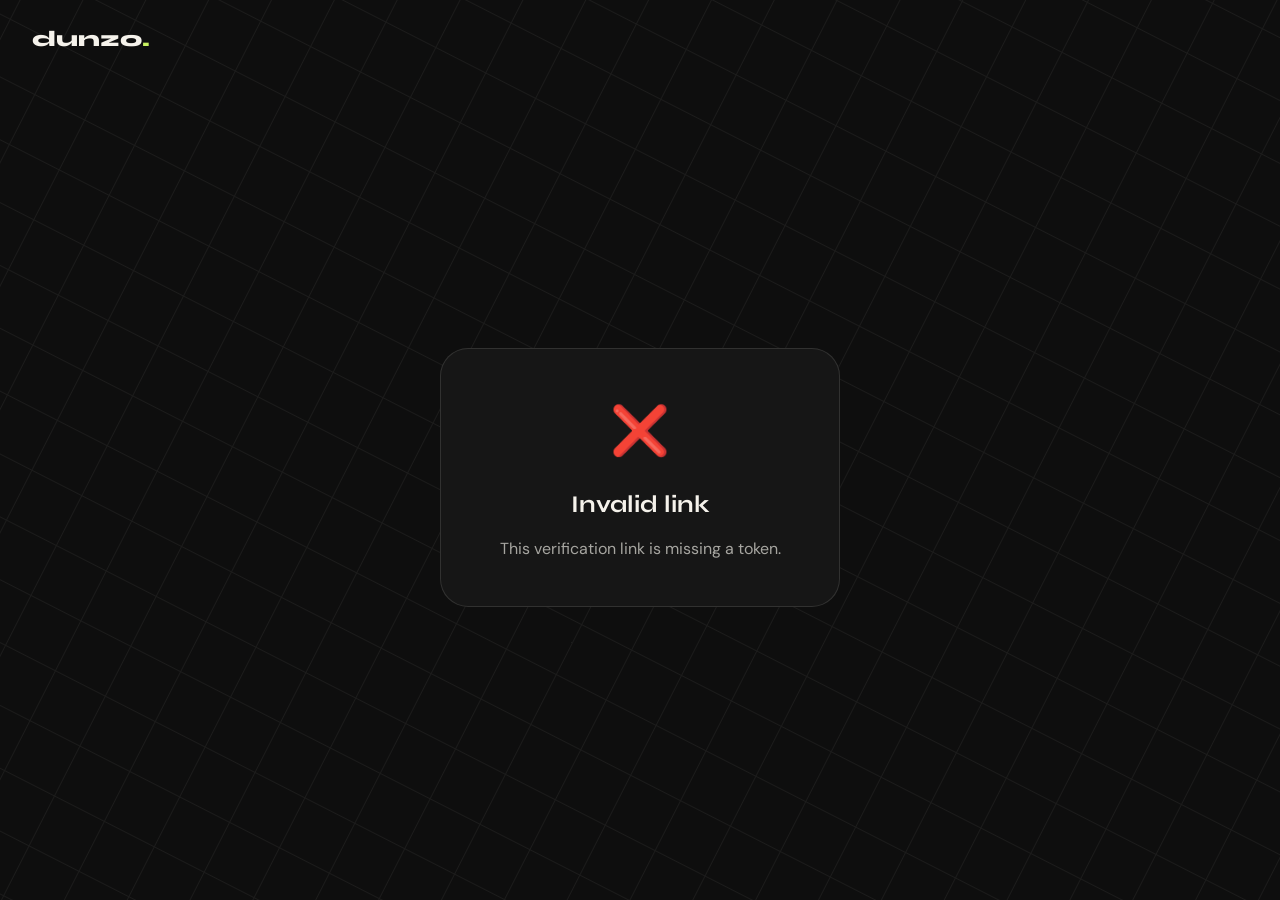
<file: pages/verify-email.html>
<!DOCTYPE html>
<html lang="en">
<head>
  <meta charset="UTF-8">
  <meta name="viewport" content="width=device-width, initial-scale=1.0">
  <title>dunzo — Verify Email</title>
  <link rel="stylesheet" href="../css/styles.css">
  <link rel="icon" type="image/png" href="../assets/favicon.ico">
</head>
<body class="dark-mode">
  <div class="page">
    <div class="bg-deco" aria-hidden="true"><div class="tile tile-tl"></div></div>

    <nav class="top-nav">
      <span class="logo">dunzo<span class="dot">.</span></span>
    </nav>

    <main class="page-center">
      <section class="auth-card" id="verify-card" style="text-align:center">
        <p style="font-size:48px;margin-bottom:16px" id="verify-icon">⏳</p>
        <h2 style="font-family:var(--font-display);margin-bottom:12px" id="verify-title">
          Verifying your email…
        </h2>
        <p style="color:var(--muted);line-height:1.6" id="verify-msg">
          Please wait a moment.
        </p>
      </section>
    </main>
  </div>

  <script>
    const API_URL = "https://dunzo-backend-pzxl.onrender.com";

    async function verify() {
      const token = new URLSearchParams(window.location.search).get("token");

      if (!token) {
        show("❌", "Invalid link", "This verification link is missing a token.");
        return;
      }

      try {
        // The backend redirects to dashboard on success — if we land here
        // something went wrong, so we follow the redirect manually.
        const res = await fetch(`${API_URL}/auth/email/verify?token=${token}`, {
          credentials: "include",
          redirect: "follow",
        });

        if (res.redirected) {
          window.location.href = res.url;
          return;
        }

        if (res.ok) {
          window.location.href = "/pages/dashboard.html";
          return;
        }

        const data = await res.json().catch(() => ({}));
        show("❌", "Verification failed", data.detail || "This link may have expired. Please register again.");

      } catch (err) {
        show("❌", "Something went wrong", "Please try again or contact support.");
        console.error(err);
      }
    }

    function show(icon, title, msg) {
      document.getElementById("verify-icon").textContent  = icon;
      document.getElementById("verify-title").textContent = title;
      document.getElementById("verify-msg").textContent   = msg;
    }

    verify();
  </script>
</body>
</html>
</file>
<file: css/styles.css>
/* ============================================================
   dunzo — shared stylesheet
   ============================================================ */

@import url('https://fonts.googleapis.com/css2?family=Syne:wght@400;700;800&family=DM+Sans:wght@300;400;500;700&display=swap');

/* ============================================================
   RESET
   ============================================================ */

*,
*::before,
*::after {
  box-sizing: border-box;
  margin: 0;
  padding: 0;
}

/* ============================================================
   VARIABLES
   ============================================================ */

:root {
  --bg: #0e0e0e;
  --surface: #161616;
  --surface2: #1f1f1f;
  --border: rgba(245, 242, 235, 0.12);
  --border-md: rgba(245, 242, 235, 0.22);
  --text: #f5f2eb;
  --muted: rgba(245, 242, 235, 0.65);
  --muted2: rgba(245, 242, 235, 0.35);
  --accent: #c8f261;
  --accent-dark: #a8d440;
  --danger: #f26161;
  --success: #61f2a0;
  --font-display: 'Syne', sans-serif;
  --font-body: 'DM Sans', sans-serif;
  --radius-sm: 8px;
  --radius-md: 12px;
  --radius-lg: 20px;
  --radius-xl: 28px;
}

/* ============================================================
   LIGHT MODE
   ============================================================ */

body.light-mode {
  --bg: #f4f4f4;
  --surface: #ffffff;
  --surface2: #ececec;
  --border: rgba(0, 0, 0, 0.08);
  --border-md: rgba(0, 0, 0, 0.16);
  --text: #111111;
  --muted: rgba(0, 0, 0, 0.65);
  --muted2: rgba(0, 0, 0, 0.35);
  --accent: #a6d63f;
  --accent-dark: #8eb92f;
  --danger: #d84b4b;
  --success: #2eaf68;
}

/* ============================================================
   BASE
   ============================================================ */

html,
body {
  min-height: 100%;
  background: var(--bg);
  color: var(--text);
  font-family: var(--font-body);
  line-height: 1.6;
  transition: background 0.2s ease, color 0.2s ease;
}

body {
  overflow-x: hidden;
}

a {
  text-decoration: none;
  color: inherit;
}

img {
  display: block;
  max-width: 100%;
}

button {
  font-family: var(--font-body);
  cursor: pointer;
}

/* ============================================================
   SCROLLBAR
   ============================================================ */

::-webkit-scrollbar {
  width: 6px;
}

::-webkit-scrollbar-track {
  background: var(--bg);
}

::-webkit-scrollbar-thumb {
  background: var(--surface2);
  border-radius: 999px;
}

/* ============================================================
   LAYOUT
   ============================================================ */

.page {
  min-height: 100vh;
  position: relative;
  overflow: hidden;
  display: flex;
  flex-direction: column;
  background: var(--bg);
}

.page-center {
  flex: 1;
  display: flex;
  align-items: center;
  justify-content: center;
  padding: 32px 20px 56px;
}

/* ============================================================
   BACKGROUND DECORATION
   ============================================================ */

.bg-deco {
  position: absolute;
  inset: 0;
  pointer-events: none;
  z-index: 0;
}

.bg-deco .tile {
  position: absolute;
  width: 1000vw;
  height: 1000vh;
  border: none;
  background-image:
    linear-gradient(var(--text) 1px, transparent 1px),
    linear-gradient(90deg, var(--text) 1px, transparent 1px);
  background-size: 40px 40px;
  transform: rotate(27deg) scale(1.4);
  transform-origin: center;
  opacity: 0.06;
  top: 0;
  left: 0;
}

.tile-tl {
  top: -100px;
  left: -100px;
}

/* ============================================================
   NAVBAR
   ============================================================ */

.top-nav {
  display: flex;
  justify-content: space-between;
  align-items: center;
  padding: 22px 32px;
  position: relative;
  z-index: 10;
}

.logo {
  background: none;
  border: none;
  font-family: var(--font-display);
  font-size: 22px;
  font-weight: 800;
  color: var(--text);
  cursor: pointer;
}

.logo .dot {
  color: var(--accent);
}

/* ============================================================
   AUTH CARD
   ============================================================ */

.auth-card {
  width: 100%;
  max-width: 400px;
  background: var(--surface);
  border: 1px solid var(--border);
  border-radius: var(--radius-xl);
  padding: 44px;
  position: relative;
  z-index: 5;
}

.eyebrow {
  font-size: 11px;
  text-transform: uppercase;
  letter-spacing: 2px;
  color: var(--accent);
  margin-bottom: 12px;
}

.auth-card h1 {
  font-family: var(--font-display);
  font-size: 36px;
  line-height: 1.05;
  margin-bottom: 10px;
}

.subtitle {
  font-size: 14px;
  color: var(--muted);
  margin-bottom: 28px;
}

/* ============================================================
   HOMEPAGE ACTIONS
   ============================================================ */

.homepage-actions {
  display: flex;
  flex-direction: column;
  gap: 0;
  width: 100%;
}

.homepage-actions .btn {
  display: flex;
  align-items: center;
  justify-content: center;
  font-size: 15px;
  font-weight: 500;
}

.homepage-actions .divider {
  margin: 16px 0;
}

/* ============================================================
   FORMS
   ============================================================ */

.auth-form {
  display: flex;
  flex-direction: column;
  gap: 0;
}

.form-group {
  margin-bottom: 16px;
}

.form-group label,
.form-label {
  display: block;
  margin-bottom: 6px;
  font-size: 13px;
  color: var(--muted);
}

/* target both class names used across pages */
.form-group input,
.form-input,
.auth-input {
  width: 100%;
  padding: 12px 16px;
  border-radius: var(--radius-md);
  border: 1px solid var(--border);
  background: var(--surface2);
  color: var(--text);
  font-family: var(--font-body);
  font-size: 14px;
  outline: none;
  transition: border-color 0.15s ease, box-shadow 0.15s ease;
}

.form-group input::placeholder,
.form-input::placeholder,
.auth-input::placeholder {
  color: var(--muted2);
}

.form-group input:hover,
.form-input:hover,
.auth-input:hover {
  border-color: var(--border-md);
}

.form-group input:focus,
.form-input:focus,
.auth-input:focus {
  border-color: rgba(200, 242, 97, 0.5);
  box-shadow: 0 0 0 3px rgba(200, 242, 97, 0.08);
}

/* ============================================================
   FIELD ERRORS — hidden by default, shown via JS
   ============================================================ */

.field-error {
  display: none;
  margin-top: 6px;
  font-size: 12px;
  color: var(--danger);
}

.field-error.visible {
  display: block;
}

/* ============================================================
   PASSWORD INPUT
   ============================================================ */

.input-wrap {
  position: relative;
}

.input-wrap input {
  padding-right: 44px;
}

.toggle-pw {
  position: absolute;
  top: 50%;
  right: 14px;
  transform: translateY(-50%);
  background: none;
  border: none;
  color: var(--muted);
  display: flex;
  align-items: center;
  justify-content: center;
  padding: 0;
  line-height: 1;
}

.toggle-pw:hover {
  color: var(--text);
}

/* ============================================================
   PASSWORD STRENGTH — hidden until user types
   ============================================================ */

.strength-wrap {
  display: none;
  align-items: center;
  gap: 10px;
  margin-top: 8px;
}

.strength-wrap.visible {
  display: flex;
}

.strength-bars {
  display: flex;
  gap: 4px;
  flex: 1;
}

.strength-bar {
  height: 4px;
  flex: 1;
  border-radius: 999px;
  background: var(--surface2);
  transition: background 0.2s ease;
}

/* filled states set via JS by adding a class to strength-wrap */
.strength-wrap.weak .strength-bar:nth-child(1) {
  background: var(--danger);
}

.strength-wrap.medium .strength-bar:nth-child(1),
.strength-wrap.medium .strength-bar:nth-child(2) {
  background: #f2c061;
}

.strength-wrap.strong .strength-bar:nth-child(1),
.strength-wrap.strong .strength-bar:nth-child(2),
.strength-wrap.strong .strength-bar:nth-child(3) {
  background: var(--success);
}

.strength-label {
  font-size: 11px;
  color: var(--muted2);
  white-space: nowrap;
  min-width: 90px;
  text-align: right;
}

/* ============================================================
   BUTTONS
   ============================================================ */

.btn {
  width: 100%;
  padding: 13px;
  border-radius: var(--radius-md);
  border: none;
  font-family: var(--font-body);
  font-size: 15px;
  font-weight: 500;
  cursor: pointer;
  transition: background 0.15s ease;
}

.btn-primary {
  background: var(--accent);
  color: #111111;
}

.btn-primary:hover {
  background: var(--accent-dark);
}

.btn-ghost {
  padding: 9px 16px;
  border: none;
  border-radius: var(--radius-sm);
  border: 1px solid var(--border);
  background: var(--surface);
  color: var(--text);
  font-family: var(--font-body);
  font-size: 13px;
  font-weight: 600;
  cursor: pointer;
  white-space: nowrap;
  box-sizing: border-box;
}

.btn-ghost:hover {
  background: var(--surface2);
}

.btn-icon {
  width: 36px;
  height: 36px;
  border-radius: var(--radius-sm);
  border: 1px solid var(--border);
  background: var(--surface);
  color: var(--text);
  display: flex;
  align-items: center;
  justify-content: center;
  font-size: 16px;
  flex-shrink: 0;
}

.btn-icon:hover {
  background: var(--surface2);
}

.btn-new {
  padding: 9px 16px;
  border-radius: var(--radius-sm);
  border: none;
  background: var(--accent);
  color: #111111;
  font-family: var(--font-body);
  font-size: 13px;
  font-weight: 600;
  cursor: pointer;
  white-space: nowrap;
}

.btn-new:hover {
  background: var(--accent-dark);
}

/* Quick-add + button — fixed size so it doesn't stretch */
.btn-add {
  padding: 0;
  width: 42px;
  height: 42px;
  flex-shrink: 0;
  border: none;
  border-radius: var(--radius-sm);
  background: var(--accent);
  color: #111111;
  font-size: 22px;
  line-height: 1;
  display: flex;
  align-items: center;
  justify-content: center;
  cursor: pointer;
}

.btn-add:hover {
  background: var(--accent-dark);
}

/* ============================================================
   OAUTH
   ============================================================ */

.oauth-section {
  display: flex;
  justify-content: center;
}

.oauth-row {
  display: grid;
  grid-template-columns: 1fr 1fr;
  gap: 10px;
  margin-bottom: 4px;
  width: 100%;
}

.btn-oauth {
  display: flex;
  align-items: center;
  justify-content: center;
  width: 100%;
  max-width: 100%;
  margin: 0 auto;
  gap: 8px;
  padding: 11px 12px;
  border-radius: var(--radius-md);
  border: 1px solid var(--border);
  background: var(--surface2);
  color: var(--text);
  font-family: var(--font-body);
  font-size: 14px;
  cursor: pointer;
  transition: background 0.15s ease;
}

.btn-oauth:hover {
  background: var(--surface);
}

.btn-oauth svg,
.oauth-icon {
  width: 18px;
  height: 18px;
  flex-shrink: 0;
}

/* ============================================================
   DIVIDER
   ============================================================ */

.divider {
  display: flex;
  align-items: center;
  gap: 12px;
  margin: 20px 0;
  color: var(--muted2);
  font-size: 12px;
}

.divider::before,
.divider::after {
  content: '';
  flex: 1;
  height: 1px;
  background: var(--border);
}

/* ============================================================
   CHECKBOX ROW
   ============================================================ */

.check-row {
  display: flex;
  align-items: flex-start;
  gap: 10px;
  margin: 16px 0 20px;
}

.check-row input[type="checkbox"] {
  width: 16px;
  height: 16px;
  margin-top: 2px;
  flex-shrink: 0;
  accent-color: var(--accent);
  cursor: pointer;
}

.check-row span,
.terms-text {
  font-size: 13px;
  color: var(--muted);
  line-height: 1.5;
}

.terms-text a,
.check-row a {
  color: var(--accent);
  text-decoration: none;
}

.terms-text a:hover,
.check-row a:hover {
  text-decoration: underline;
}

/* ============================================================
   FORGOT PASSWORD / ROW-BETWEEN
   ============================================================ */

.row-between {
  display: flex;
  justify-content: space-between;
  align-items: center;
  margin-bottom: 6px;
}

.row-between label {
  margin-bottom: 0;
}

.forgot-link {
  font-size: 12px;
  color: var(--accent);
  text-decoration: none;
}

.forgot-link:hover {
  text-decoration: underline;
}

/* ============================================================
   AUTH FOOTER
   ============================================================ */

.auth-footer {
  margin-top: 24px;
  text-align: center;
  color: var(--muted);
  font-size: 13px;
}

.auth-footer a {
  color: var(--accent);
}

.auth-footer a:hover {
  text-decoration: underline;
}

/* ============================================================
   DASHBOARD
   ============================================================ */

.dash-layout {
  display: flex;
  min-height: 100vh;
  background: var(--bg);
}

/* ============================================================
   SIDEBAR
   ============================================================ */

.sidebar {
  width: 240px;
  min-width: 240px;
  background: var(--surface);
  border-right: 1px solid var(--border);
  display: flex;
  flex-direction: column;
  padding: 24px 0;
  position: sticky;
  top: 0;
  height: 100vh;
  overflow-y: auto;
}

.sidebar-logo {
  padding: 0 24px 24px;
  font-family: var(--font-display);
  font-size: 22px;
  font-weight: 800;
  color: var(--text);
}

.sidebar-logo .dot {
  color: var(--accent);
}

.sidebar-section {
  padding: 0 12px;
  margin-bottom: 20px;
}

.sidebar-label {
  padding: 0 12px;
  margin-bottom: 6px;
  font-size: 11px;
  letter-spacing: 2px;
  text-transform: uppercase;
  color: var(--muted2);
}

.sidebar-item {
  display: flex;
  align-items: center;
  gap: 10px;
  padding: 10px 12px;
  border-radius: var(--radius-sm);
  color: var(--muted);
  font-size: 14px;
  transition: background 0.15s ease, color 0.15s ease;
}

.sidebar-item:hover {
  background: var(--surface2);
  color: var(--text);
}

.sidebar-item.active {
  background: rgba(200, 242, 97, 0.12);
  color: var(--accent);
}

.sidebar-item .icon {
  font-size: 15px;
  width: 18px;
  text-align: center;
  flex-shrink: 0;
}

.sidebar-spacer {
  flex: 1;
}

.sidebar-user {
  margin-top: auto;
  padding: 20px 24px 0;
  border-top: 1px solid var(--border);
  display: flex;
  align-items: center;
  gap: 12px;
  color: var(--text);
}

.sidebar-user:hover {
  opacity: 0.85;
}

/* ============================================================
   AVATAR
   ============================================================ */

.avatar {
  width: 36px;
  height: 36px;
  border-radius: 50%;
  background: rgba(200, 242, 97, 0.15);
  color: var(--accent);
  display: flex;
  align-items: center;
  justify-content: center;
  font-weight: 700;
  font-size: 14px;
  flex-shrink: 0;
}

.user-info p {
  color: var(--text);
  font-size: 13px;
  font-weight: 500;
  line-height: 1.3;
}

.user-info span {
  color: var(--muted);
  font-size: 11px;
}

/* ============================================================
   MAIN
   ============================================================ */

.dash-main {
  flex: 1;
  min-width: 0;
  background: var(--bg);
}

.dash-header {
  display: flex;
  justify-content: space-between;
  align-items: center;
  padding: 28px 36px 0;
}

.dash-header h1 {
  font-family: var(--font-display);
  font-size: 26px;
  line-height: 1.2;
}

.dash-header p,
.dashboard-subtitle {
  color: var(--muted);
  font-size: 14px;
  margin-top: 3px;
}

.header-actions {
  display: flex;
  align-items: center;
  gap: 10px;
  flex-shrink: 0;
}

.dash-content {
  padding: 24px 36px 40px;
}

/* ============================================================
   NOTIFICATIONS
   ============================================================ */

.notif-wrapper {
  position: relative;
}

.notif-badge {
  position: absolute;
  top: -4px;
  right: -4px;
  min-width: 16px;
  height: 16px;
  padding: 0 4px;
  border-radius: 999px;
  background: var(--danger);
  color: #ffffff;
  font-size: 10px;
  font-weight: 700;
  line-height: 1;
  display: flex;
  align-items: center;
  justify-content: center;
}

.notif-badge.hidden {
  display: none;
}

.notif-panel {
  position: absolute;
  top: calc(100% + 10px);
  right: 0;
  width: 340px;
  max-height: 420px;
  overflow-y: auto;

  background: var(--surface);
  border: 1px solid var(--border);
  border-radius: var(--radius-md);
  box-shadow: 0 12px 30px rgba(0, 0, 0, 0.35);

  z-index: 500;

  opacity: 0;
  pointer-events: none;
  transform: translateY(-6px);
  transition: opacity 0.15s ease, transform 0.15s ease;
}

.notif-panel.active {
  opacity: 1;
  pointer-events: all;
  transform: translateY(0);
}

.notif-panel-header {
  padding: 14px 16px;
  border-bottom: 1px solid var(--border);
}

.notif-panel-header h3 {
  font-family: var(--font-display);
  font-size: 15px;
}

.notif-list {
  padding: 6px;
}

.notif-list .empty-state {
  padding: 24px 12px;
  text-align: center;
  color: var(--muted2);
  font-size: 13px;
}

.notif-item {
  display: flex;
  align-items: flex-start;
  gap: 8px;
  padding: 10px;
  border-radius: var(--radius-sm);
}

.notif-item:hover {
  background: var(--surface2);
}

.notif-item.unread {
  background: rgba(200, 242, 97, 0.06);
}

.notif-item.unread .notif-item-body::before {
  content: "";
  display: inline-block;
  width: 6px;
  height: 6px;
  margin-right: 6px;
  border-radius: 999px;
  background: var(--accent);
  vertical-align: middle;
}

.notif-item-body {
  flex: 1;
  min-width: 0;
}

.notif-item-msg {
  font-size: 13px;
  color: var(--text);
  word-break: break-word;
}

.notif-item-time {
  display: block;
  font-size: 11px;
  color: var(--muted2);
  margin-top: 3px;
}

.notif-item-delete {
  flex-shrink: 0;
  background: none;
  border: none;
  color: var(--muted2);
  font-size: 12px;
  line-height: 1;
  padding: 4px;
  cursor: pointer;
  border-radius: var(--radius-sm);
}

.notif-item-delete:hover {
  color: var(--danger);
  background: var(--bg);
}

/* ============================================================
   OVERVIEW
   ============================================================ */

.overview-grid {
  display: grid;
  grid-template-columns: repeat(3, 1fr);
  gap: 16px;
  margin-bottom: 20px;
}

.overview-card {
  background: var(--surface);
  border: 1px solid var(--border);
  border-radius: var(--radius-lg);
  padding: 20px 22px;
}

.overview-title {
  color: var(--muted);
  font-size: 13px;
  margin-bottom: 8px;
}

.overview-number {
  color: var(--text);
  font-size: 30px;
  font-family: var(--font-display);
  font-weight: 700;
  margin-bottom: 4px;
  line-height: 1;
}

.overview-sub {
  color: var(--muted);
  font-size: 12px;
}

/* ============================================================
   STATS
   ============================================================ */

.stats-grid {
  display: grid;
  grid-template-columns: repeat(4, 1fr);
  gap: 14px;
  margin-bottom: 20px;
}

.stat-card {
  background: var(--surface);
  border: 1px solid var(--border);
  border-radius: var(--radius-md);
  padding: 18px 20px;
}

.stat-label {
  color: var(--muted);
  font-size: 12px;
  margin-bottom: 6px;
}

.stat-value {
  font-size: 26px;
  font-family: var(--font-display);
  font-weight: 700;
  color: var(--text);
  line-height: 1;
  margin-bottom: 6px;
}

.stat-delta {
  font-size: 12px;
  color: var(--success);
}

.stat-delta.down {
  color: var(--danger);
}

/* ============================================================
   TASK BOARD
   ============================================================ */

.task-board {
  display: grid;
  grid-template-columns: repeat(3, 1fr);
  gap: 16px;
  margin-bottom: 20px;
}

/* Column header */
.task-col-header {
  display: flex;
  align-items: center;
  justify-content: space-between;
  margin-bottom: 12px;
  padding: 0 2px;
}

.task-col-title {
  display: flex;
  align-items: center;
  gap: 8px;
  font-size: 13px;
  font-weight: 600;
  color: var(--text);
}

.col-dot {
  width: 8px;
  height: 8px;
  border-radius: 50%;
  flex-shrink: 0;
}

.col-dot.todo {
  background: var(--muted2);
}

.col-dot.doing {
  background: #61b4f2;
}

.col-dot.done {
  background: var(--success);
}

.col-count {
  font-size: 11px;
  font-weight: 600;
  color: var(--muted);
  background: var(--surface2);
  border-radius: 999px;
  padding: 1px 7px;
}

/* Task card */
.task-card {
  background: var(--surface);
  border: 1px solid var(--border);
  border-radius: var(--radius-md);
  padding: 14px 16px;
  margin-bottom: 8px;
  transition: background 0.15s ease, border-color 0.15s ease;
}

.task-card:hover {
  background: var(--surface2);
  border-color: var(--border-md);
}

.task-card > p {
  color: var(--text);
  font-size: 14px;
  margin-bottom: 10px;
  line-height: 1.4;
}

.task-meta {
  display: flex;
  justify-content: space-between;
  align-items: center;
}

.task-due {
  color: var(--muted);
  font-size: 11px;
}

/* ============================================================
   TAGS
   ============================================================ */

.tag {
  padding: 3px 9px;
  border-radius: 999px;
  font-size: 11px;
  font-weight: 500;
}

.tag-design {
  background: rgba(200, 242, 97, 0.12);
  color: var(--accent);
}

.tag-dev {
  background: rgba(97, 180, 242, 0.12);
  color: #61b4f2;
}

.tag-content {
  background: rgba(242, 192, 97, 0.12);
  color: #f2c061;
}

.tag-research {
  background: rgba(180, 97, 242, 0.12);
  color: #b461f2;
}

/* ============================================================
   PROGRESS
   ============================================================ */

.progress-wrap {
  margin-top: 10px;
}

.progress-bar {
  height: 4px;
  background: var(--surface2);
  border-radius: 999px;
  overflow: hidden;
}

.progress-fill {
  height: 100%;
  background: var(--accent);
  border-radius: 999px;
  transition: width 0.3s ease;
}

/* ============================================================
   QUICK ADD
   ============================================================ */

.add-task-row {
  display: flex;
  align-items: center;
  gap: 8px;
}

.add-task-input {
  flex: 1;
  padding: 10px 14px;
  border-radius: var(--radius-sm);
  border: 1px solid var(--border);
  background: var(--surface2);
  color: var(--text);
  font-family: var(--font-body);
  font-size: 14px;
  outline: none;
  transition: border-color 0.15s ease;
}

.add-task-input::placeholder {
  color: var(--muted2);
}

.add-task-input:focus {
  border-color: var(--border-md);
}

/* ============================================================
   SECTION HEADER
   ============================================================ */

.section-header {
  display: flex;
  justify-content: space-between;
  align-items: flex-start;
  margin-bottom: 16px;
}

.section-title {
  font-family: var(--font-display);
  font-size: 16px;
  font-weight: 700;
  color: var(--text);
  margin-bottom: 2px;
}

.section-subtitle {
  color: var(--muted);
  font-size: 13px;
}

/* ============================================================
   ACTIVITY
   ============================================================ */

.activity-section {
  margin-top: 24px;
}

.activity-card {
  background: var(--surface);
  border: 1px solid var(--border);
  border-radius: var(--radius-md);
  padding: 16px 20px;
  margin-bottom: 10px;
  display: flex;
  justify-content: space-between;
  align-items: center;
  gap: 16px;
}

.activity-card p {
  color: var(--text);
  font-size: 14px;
}

.activity-card span {
  color: var(--muted);
  font-size: 12px;
  white-space: nowrap;
  flex-shrink: 0;
}

/* ============================================================
   RESPONSIVE
   ============================================================ */

@media (max-width: 900px) {
  .sidebar {
    display: none;
  }

  .overview-grid,
  .task-board {
    grid-template-columns: 1fr;
  }

  .stats-grid {
    grid-template-columns: repeat(2, 1fr);
  }

  .dash-header {
    padding: 20px 20px 0;
    flex-wrap: wrap;
    gap: 12px;
  }

  .dash-content {
    padding: 20px;
  }
}

@media (max-width: 520px) {
  .auth-card {
    padding: 32px 24px;
  }

  .oauth-row {
    grid-template-columns: 1fr;
  }

  .stats-grid {
    grid-template-columns: 1fr;
  }
}

.sidebar-item {
  width: 100%;
  border: none;
  background: transparent;
  cursor: pointer;
  text-align: left;
  font: inherit;
  appearance: none;
}

.sidebar-item:focus {
  outline: none;
}

.sidebar-item:hover {
  background: var(--surface2);
  color: var(--text);
}

.sidebar-item.active {
  background: rgba(200, 242, 97, 0.12);
  color: var(--accent);
}

/* ============================================================
   VIEWS
   ============================================================ */

.view {
  display: none;
}

.view.active {
  display: block;
}

/* ============================================================
   TASK MODAL
   ============================================================ */

.task-modal-overlay {
  position: fixed;
  inset: 0;

  background: rgba(0, 0, 0, 0.55);

  display: flex;
  align-items: center;
  justify-content: center;

  padding: 20px;

  z-index: 999;

  opacity: 0;
  pointer-events: none;

  transition: opacity 0.2s ease;
}

.task-modal-overlay.active {
  opacity: 1;
  pointer-events: all;
}

.task-modal {
  width: 100%;
  max-width: 520px;

  background: var(--surface);

  border: 1px solid var(--border);

  border-radius: var(--radius-lg);

  overflow: hidden;

  transform: scale(0.96);

  transition: transform 0.2s ease;
}

.task-modal-overlay.active .task-modal {
  transform: scale(1);
}

.task-modal-header {
  display: flex;
  align-items: center;
  justify-content: space-between;

  padding: 20px 24px;

  border-bottom: 1px solid var(--border);
}

.task-modal-header h2 {
  font-family: var(--font-display);
  font-size: 20px;
}

.close-modal {
  width: 34px;
  height: 34px;

  border: none;

  border-radius: var(--radius-sm);

  background: var(--surface2);

  color: var(--text);

  font-size: 14px;

  cursor: pointer;

  transition: background 0.15s ease;
}

.close-modal:hover {
  background: var(--bg);
}

.task-modal-body {
  padding: 24px;
}

.task-modal-body .form-group {
  margin-bottom: 18px;
}

.form-row {
  display: grid;
  grid-template-columns: 1fr 1fr;
  gap: 14px;
}

.task-textarea,
.task-select {
  width: 100%;

  padding: 12px 16px;

  border-radius: var(--radius-md);

  border: 1px solid var(--border);

  background: var(--surface2);

  color: var(--text);

  font-family: var(--font-body);
  font-size: 14px;

  outline: none;
}

.task-textarea {
  min-height: 110px;
  resize: vertical;
}

.task-modal-footer {
  display: flex;
  justify-content: flex-end;
  gap: 10px;

  padding: 20px 24px;

  border-top: 1px solid var(--border);
}

/* ============================================================
   DATE + TIME INPUTS
   ============================================================ */

input[type="date"],
input[type="time"] {
  color-scheme: dark;
}

/* light mode support */
body.light-mode input[type="date"],
body.light-mode input[type="time"] {
  color-scheme: light;
}

/* calendar + clock icon styling (clean dark/light handling) */
input[type="date"]::-webkit-calendar-picker-indicator,
input[type="time"]::-webkit-calendar-picker-indicator {
  cursor: pointer;
  opacity: 1;
  filter: brightness(0) invert(1); /* good for dark mode */
}

/* light mode: normal icon */
body.light-mode input[type="date"]::-webkit-calendar-picker-indicator,
body.light-mode input[type="time"]::-webkit-calendar-picker-indicator {
  filter: none;
}

.task-error {
  color: var(--danger);

  font-size: 13px;

  margin-right: auto;

  display: none;
}

.task-error.visible {
  display: block;
}

/* ============================================================
   EXTRA VIEWS
   ============================================================ */

.view-grid {
  display: grid;
  grid-template-columns: 2fr 1fr;
  gap: 18px;
}

.large-panel,
.side-panel,
.timeline-card,
.completed-card,
.overdue-card,
.mini-card {
  background: var(--surface);
  border: 1px solid var(--border);
  border-radius: var(--radius-lg);
}

.large-panel {
  padding: 22px;
}

.side-panel {
  display: flex;
  flex-direction: column;
  gap: 14px;
  background: transparent;
  border: none;
}

.mini-card {
  padding: 20px;
}

.mini-label {
  color: var(--muted);
  font-size: 13px;
  margin-bottom: 6px;
}

.mini-card h3 {
  font-size: 32px;
  font-family: var(--font-display);
}

/* ============================================================
   TODAY TASKS
   ============================================================ */

.task-list {
  display: flex;
  flex-direction: column;
  gap: 14px;

  width: 100%;
  margin-top: 28px;
}

.task-row {
  display: flex;
  justify-content: space-between;
  align-items: center;

  padding: 16px 20px;

  background: var(--surface2);

  border-radius: var(--radius-lg);

  border-left: 4px solid transparent;

  transition:
    transform 0.15s ease,
    background 0.15s ease;
}

.task-row:hover {
  transform: translateY(-2px);
}

.task-row.todo {
  border-left-color: #f2c061;
}

.task-row.doing {
  border-left-color: #61b4f2;
}

.task-row.done {
  border-left-color: var(--success);
}

.task-row-left {
  flex: 1;
}

.task-row-title {
  font-size: 15px;
  font-weight: 600;
  color: var(--text);

  margin-bottom: 4px;
}

.task-row-desc {
  font-size: 13px;
  color: var(--muted);

  margin-bottom: 6px;
}

.task-row-meta {
  display: flex;
  align-items: center;
  gap: 8px;

  font-size: 12px;
  color: var(--muted);
}

.task-row-time {
  color: var(--muted);
}

.task-pill {
  flex-shrink: 0;

  padding: 6px 12px;

  border-radius: 999px;

  font-size: 11px;
  font-weight: 700;

  text-transform: uppercase;
  letter-spacing: 0.5px;
}

.task-pill:hover {
  cursor: pointer;
}

.todo-pill {
  background: rgba(242, 192, 97, 0.12);
  color: #f2c061;
}

.doing-pill {
  background: rgba(97, 180, 242, 0.12);
  color: #61b4f2;
}

.done-pill {
  background: rgba(97, 242, 160, 0.12);
  color: var(--success);
}

/* ============================================================
   TODAY PAGE LAYOUT
   ============================================================ */

#view-today .large-panel {
  width: 100%;
  max-width: 1000px;

  margin: 0 auto;

  min-height: 500px;

  padding: 28px;
}

#view-today .section-header {
  margin-bottom: 8px;
}

#view-today .section-title {
  font-size: 24px;
}

#view-today .section-subtitle {
  font-size: 15px;
}

.view-grid {
    display: grid;
    grid-template-columns: 1fr 300px;
    gap: 24px;
    align-items: start;
}

.side-panel {
  height: 100%;
  margin-top: 28px;
}

.large-panel {
    width: 100%;
}

.task-list {
    width: 100%;
    margin-top: 28px;
}

.category-pill {
    display: inline-flex;
    align-items: center;

    padding: 6px 12px;

    border-radius: 999px;

    font-size: 0.8rem;
    font-weight: 600;
    text-transform: capitalize;

    background: rgba(255,255,255,0.08);
    color: #d4d4d4;
}

.task-row {
    display: flex;
    justify-content: space-between;
    align-items: flex-start;
}

.task-right {
    display: flex;
    flex-direction: column;
    align-items: flex-end;
    gap: 12px;
    margin-top: 6px;
} 

.task-pill,
.category-pill {
    width: 90px;

    display: flex;
    justify-content: center;
    align-items: center;

    padding: 10px 0;

    border-radius: 999px;

    font-size: 13px;
    font-weight: 700;
}

.task-row > div:first-child {
    flex: 1;
}

.task-right {
    display: flex;
    flex-direction: row;
    gap: 10px;
    align-items: center;
} 

.search-bar {
    display: flex;
    align-items: center;

    gap: 12px;

    padding: 14px 18px;

    border: 1px solid #2A2930;
    border-radius: 14px;

    background: transparent;
}

.search-icon {
    font-size: 18px;
    opacity: 0.7;
}

.search-input {
    flex: 1;

    background: transparent;
    border: none;
    outline: none;

    color: inherit;
    font-size: 15px;
}

.search-input::placeholder {
    color: #777;
}

#search-results {
    margin-top: 24px;
}

.search-empty-state {
    display: flex;
    flex-direction: column;
    align-items: center;
    justify-content: center;

    text-align: center;

    padding: 80px 20px;

    border: 1px transparent;
    border-radius: 16px;

    margin-top: 0px;
}

.search-empty-icon {
    width: 64px;
    height: 64px;

    display: flex;
    align-items: center;
    justify-content: center;

    font-size: 28px;

    border-radius: 50%;

    background: rgba(255,255,255,0.03);

    margin-bottom: 18px;
}

.search-empty-state h3 {
    margin: 0 0 8px 0;

    font-size: 18px;
    font-weight: 600;
}

.search-empty-state p {
    margin: 0;

    opacity: 0.7;

    max-width: 320px;
    line-height: 1.5;
}

.search-empty-state {
    display: none;

    flex-direction: column;
    align-items: center;
    justify-content: center;

    text-align: center;

    padding: 80px 20px;

    border: 1px transparent;
    border-radius: 16px;

    margin-top: 24px;
}

.search-empty-state.active {
    display: flex;
}

/* ============================================================
   NOTES VIEW
   ============================================================ */

.notes-layout {
    display: grid;
    grid-template-columns: 340px 1fr;
    gap: 24px;
    align-items: start;
}

.notes-sidebar {
    background: var(--surface);
    border: 1px solid var(--border);
    border-radius: var(--radius-lg);

    padding: 22px;

    height: 100%;
    margin-top: 24px;

    display: flex;
    flex-direction: column;
}

.notes-sidebar-header {
    display: flex;
    justify-content: center;
    align-items: center;

    margin-bottom: 18px;
}

.notes-sidebar-title {
    font-family: var(--font-display);
    font-size: 18px;
}

.notes-list {
    display: flex;
    flex-direction: column;
    flex: 1;
    min-height: 100%;
}

.note-item {
    padding: 14px 16px;
    margin: 7px;

    border-radius: var(--radius-md);

    background: var(--surface2);

    cursor: pointer;

    transition: background .15s ease;
}

.note-item:hover {
    background: rgba(255,255,255,0.05);
}

.note-item.active {
    border: 1px solid rgba(200,242,97,0.25);

    background: rgba(200,242,97,0.08);
}

.note-item-title {
    font-size: 14px;
    font-weight: 600;

    color: var(--text);

    margin-bottom: 4px;
}

.note-item-meta {
    font-size: 12px;
    color: var(--muted);
}

/* ============================================================
   NOTE EDITOR
   ============================================================ */

.note-editor {
    background: var(--surface);

    border: 1px solid var(--border);
    border-radius: var(--radius-lg);

    padding: 28px;
    margin-top: 24px;
}

.note-header {
    margin-bottom: 24px;
}

.note-title-input {
    width: 100%;

    background: transparent;
    border: none;
    outline: none;

    color: var(--text);

    font-family: var(--font-display);
    font-size: 28px;
    font-weight: 700;

    margin-bottom: 10px;
}

.note-title-input::placeholder {
    color: var(--muted2);
}

.note-meta {
    color: var(--muted);
    font-size: 13px;
}

.note-content {
    width: 100%;
    min-height: 320px;

    resize: vertical;

    background: var(--surface2);

    border: 1px solid var(--border);
    border-radius: var(--radius-md);

    padding: 18px;

    color: var(--text);

    font-family: var(--font-body);
    font-size: 14px;
    line-height: 1.7;

    outline: none;
}

.note-content:focus {
    border-color: var(--border-md);
}

/* ============================================================
   LINKED TASKS
   ============================================================ */

.linked-tasks-section {
    margin-top: 24px;
}

.linked-tasks-header {
    display: flex;
    justify-content: space-between;
    align-items: center;

    margin-bottom: 14px;
}

.linked-tasks-title {
    font-family: var(--font-display);
    font-size: 16px;
}

.linked-task-list {
    display: flex;
    flex-wrap: wrap;
    gap: 10px;
}

.linked-task-pill {
    display: flex;
    align-items: center;
    gap: 8px;

    padding: 10px 14px;

    border-radius: 999px;

    background: var(--surface2);

    border: 1px solid var(--border);

    font-size: 13px;
}

.linked-task-pill .status-dot {
    width: 8px;
    height: 8px;

    border-radius: 50%;
}

.status-dot.todo {
    background: #f2c061;
}

.status-dot.doing {
    background: #61b4f2;
}

.status-dot.done {
    background: var(--success);
}

/* ============================================================
   EMPTY NOTE
   ============================================================ */

.notes-empty {
    display: flex;
    flex-direction: column;

    justify-content: center;
    align-items: center;

    text-align: center;

    min-height: 500px;

    color: var(--muted);
}

.notes-empty h3 {
    font-family: var(--font-display);
    font-size: 24px;

    margin-bottom: 8px;

    color: var(--text);
}

.notes-empty p {
    max-width: 400px;
}

/* ============================================================
   RESPONSIVE
   ============================================================ */

@media (max-width: 1000px) {

    .notes-layout {
        grid-template-columns: 1fr;
    }

}

.hidden {
  display: none;
}

.note-title-input::placeholder {
    color: #888;
    font-style: italic;
}

.task-item {
    padding: 12px;
    border-radius: 10px;
    background: #1e1e24;
    margin-bottom: 10px;
    cursor: pointer;
    transition: 0.2s;
}

.task-item:hover {
    transform: translateY(-2px);
    background: #262630;
}

.linked-task-card {
    background: var(--surface2);
    border: 1px solid var(--border);
    padding: 12px;
    border-radius: 12px;
    margin-bottom: 10px;
    cursor: pointer;
    transition: background 0.2s ease, transform 0.2s ease, border-color 0.2s ease;
}

.linked-task-card:hover {
    background: var(--surface);
    border-color: var(--border-md);
    transform: translateY(-2px);
}

.task-title {
    color: var(--text);
    font-size: 14px;
    font-weight: 500;
    margin-bottom: 6px;
}

.task-meta-row {
    color: var(--muted);
    font-size: 12px;
    opacity: 0.7;
    display: flex;
    gap: 6px;
    flex-wrap: wrap;
}

.note-editor-header {
    display: flex;
    justify-content: space-between;
    align-items: center;
    margin-bottom: 12px;
}

.note-header {
    position: relative;
    display: flex;
    align-items: center;
    gap: 12px;
}

.note-close-btn {
    position: absolute;
    right: 12px;
    top: 50%;
    transform: translateY(-50%);
    
    background: transparent;
    border: none;
    color: var(--accent);
    font-size: 18px;
    cursor: pointer;
    opacity: 0.7;
}

.note-close-btn:hover {
    opacity: 1;
}

.linked-task-chip {
    display: flex;
    align-items: center;
    justify-content: space-between;
    gap: 10px;

    padding: 6px 10px;
    margin-bottom: 8px;

    border-radius: 8px;
    background: #222;
    color: white;

    cursor: grab;
    user-select: none;
}

.linked-task-chip.dragging {
    opacity: 0.5;
}

.unlink {
    background: transparent;
    border: none;
    color: #ff5c5c;
    cursor: pointer;
    font-size: 14px;
}

.linked-task-count {
    margin-left: auto;
    font-size: 12px;
    opacity: 0.7;
}

.notes-layout {
    display: grid;
    grid-template-columns: 260px 1fr;
}

.notes-layout.editor-mode {
    grid-template-columns: 1fr;
}

#note-error {
    display: none;
    color: var(--danger);
    font-size: 13px;
    margin-top: 10px;
}

#note-error.visible {
    display: block;
}

.notes-empty-list {
    flex: 1;

    display: flex;
    align-items: center;
    justify-content: center;

    padding: 14px;
    margin-top: 10px;

    border-radius: 10px;

    color: var(--text-muted);
    font-size: 14px;
    text-align: center;
}

/* ============================================================
   ANALYTICS VIEW
   ============================================================ */

.analytics-grid {
    display: grid;
    grid-template-columns: repeat(3, 1fr);
    gap: 16px;
    margin-top: 20px;
}

.analytics-card {
    background: var(--surface);
    border: 1px solid var(--border);
    border-radius: var(--radius-lg);
    padding: 20px;
    min-height: 80px;
    display: flex;
    flex-direction: column;
    gap: 12px;
}

.analytics-title {
    font-size: 14px;
    color: var(--muted);
    font-weight: 500;
}

.analytics-chart {
    flex: 1;
    background: var(--surface2);
    border: 1px solid var(--border);
    border-radius: var(--radius-md);
    display: flex;
    align-items: center;
    justify-content: center;
    color: var(--muted2);
    font-size: 13px;
}

/* ============================================================
   SETTINGS VIEW
   ============================================================ */

.settings-container {
    display: flex;
    flex-direction: column;
    gap: 18px;
    max-width: 900px;
    margin-top: 20px;
}

.settings-card {
    background: var(--surface);
    border: 1px solid var(--border);
    border-radius: var(--radius-lg);
    padding: 20px;
    display: flex;
    flex-direction: column;
    gap: 14px;
}

.settings-title {
    font-family: var(--font-display);
    font-size: 16px;
    font-weight: 700;
    color: var(--text);
}

.settings-row {
    display: flex;
    justify-content: space-between;
    align-items: center;
    padding: 10px 0;
    border-top: 1px solid var(--border);
}

.settings-row:first-of-type {
    border-top: none;
}

.settings-row p {
    font-size: 14px;
    color: var(--muted);
}

/* ============================================================
   TOGGLE SWITCH (NOTIFICATIONS)
   ============================================================ */

.switch {
    position: relative;
    display: inline-block;
    width: 42px;
    height: 22px;
}

.switch input {
    opacity: 0;
    width: 0;
    height: 0;
}

.slider {
    position: absolute;
    cursor: pointer;
    inset: 0;
    background-color: var(--surface2);
    border: 1px solid var(--border);
    transition: 0.2s;
    border-radius: 999px;
}

.slider:before {
    position: absolute;
    content: "";
    height: 16px;
    width: 16px;
    left: 3px;
    top: 50%;
    transform: translateY(-50%);
    background-color: var(--muted);
    transition: 0.2s;
    border-radius: 50%;
}

.switch input:checked + .slider {
    background-color: rgba(200, 242, 97, 0.15);
    border-color: rgba(200, 242, 97, 0.35);
}

.switch input:checked + .slider:before {
    transform: translate(18px, -50%);
    background-color: var(--accent);
}

/* ============================================================
   DANGER BUTTON
   ============================================================ */

.btn-danger {
    padding: 9px 16px;
    border-radius: var(--radius-sm);
    border: none;
    background: var(--danger);
    color: #fff;
    font-size: 13px;
    font-weight: 600;
    cursor: pointer;
    white-space: nowrap;
}

.btn-danger:hover {
    opacity: 0.85;
}

/* =========================
   SETTINGS INPUT
   ========================= */

.settings-input {
    width: 200px;
    padding: 10px 12px;
    border-radius: var(--radius-sm);
    border: 1px solid var(--border);
    background: var(--surface2);
    color: var(--text);
    outline: none;
}

/* =========================
   ANALYTICS LAYOUT
   ========================= */

.analytics-container {
    display: flex;
    flex-direction: column;
    gap: 18px;
    margin-top: 20px;
}

.analytics-summary {
    display: grid;
    grid-template-columns: repeat(4, 1fr);
    gap: 14px;
}

.analytics-card.small {
    padding: 18px;
    border-radius: var(--radius-lg);
}

.analytics-card.large {
    padding: 20px;
    min-height: 240px;
}

.analytics-card.full {
    padding: 22px;
    min-height: 320px;
}

.analytics-title {
    font-size: 13px;
    color: var(--muted);
    margin-bottom: 10px;
}

.analytics-card h2 {
    font-family: var(--font-display);
    font-size: 28px;
}

/* =========================
   CHART PLACEHOLDERS
   ========================= */

.chart-box {
    width: 100%;
    height: 340px;
    border-radius: var(--radius-md);
    background: var(--surface2);
    border: 1px solid var(--border);
    display: flex;
    align-items: center;
    justify-content: center;
    color: var(--muted2);
}

/* =========================
   HEATMAP
   ========================= */

.heatmap {
    display: grid;
    grid-template-columns: repeat(30, 1fr);
    gap: 4px;
}

.heat-cell {
    width: 100%;
    aspect-ratio: 1;
    border-radius: 3px;
    background: var(--surface2);
}

.heat-cell.l1 { background: rgba(200,242,97,0.15); }
.heat-cell.l2 { background: rgba(200,242,97,0.35); }
.heat-cell.l3 { background: rgba(200,242,97,0.6); }
.heat-cell.l4 { background: var(--accent); }

.chart-box {
    width: 100%;
    height: 340px;

    background: var(--surface2);
    border: 1px solid var(--border);
    border-radius: var(--radius-md);

    padding: 20px;
}

.chart-box canvas {
    width: 100%;
    height: 100%;
}

#weekly-trend-chart {
    width: 100%;
    height: 280px;
    display: block;
}

.chart-box{
  height: 320px;
}

.chart-legend {
    display: flex;
    flex-wrap: wrap;
    gap: 12px;
    margin-top: 14px;
}

.legend-item {
    display: flex;
    align-items: center;
    gap: 8px;
    font-size: 13px;
    color: #b4b4b4;
}

.legend-color {
    width: 12px;
    height: 12px;
    border-radius: 50%;
}

/* ============================================================
   SETTINGS — redesigned
   Add these rules to the bottom of styles.css
   (they override the original .settings-* rules above)
   ============================================================ */

/* ---- workspace overview strip ---- */
.settings-stats-row {
  display: grid;
  grid-template-columns: repeat(4, 1fr);
  gap: 12px;
  margin-top: 20px;
  margin-bottom: 4px;
}

.settings-stat-chip {
  background: var(--surface);
  border: 1px solid var(--border);
  border-radius: var(--radius-lg);
  padding: 18px 20px;
  display: flex;
  flex-direction: column;
  gap: 4px;
}

.settings-stat-value {
  font-family: var(--font-display);
  font-size: 28px;
  font-weight: 700;
  color: var(--text);
  line-height: 1;
}

.settings-stat-value.accent {
  color: var(--accent);
}

.settings-stat-label {
  font-size: 12px;
  color: var(--muted);
}

/* ---- main container ---- */
.settings-container {
  display: flex;
  flex-direction: column;
  gap: 14px;
  max-width: 740px;
  margin-top: 20px;
  padding-bottom: 40px;
}

/* ---- card ---- */
.settings-card {
  background: var(--surface);
  border: 1px solid var(--border);
  border-radius: var(--radius-lg);
  padding: 22px 24px;
  display: flex;
  flex-direction: column;
  gap: 0;
}

.settings-card-head {
  display: flex;
  align-items: center;
  gap: 14px;
  margin-bottom: 20px;
}

.settings-card-icon {
  width: 36px;
  height: 36px;
  border-radius: var(--radius-sm);
  background: rgba(200, 242, 97, 0.1);
  color: var(--accent);
  display: flex;
  align-items: center;
  justify-content: center;
  font-size: 15px;
  flex-shrink: 0;
}

.settings-title {
  font-family: var(--font-display);
  font-size: 15px;
  font-weight: 700;
  color: var(--text);
  margin-bottom: 2px;
}

.settings-desc {
  font-size: 12px;
  color: var(--muted);
}

/* ---- divider ---- */
.settings-divider {
  height: 1px;
  background: var(--border);
  margin: 0 -2px;
}

/* ---- row ---- */
.settings-row {
  display: flex;
  justify-content: space-between;
  align-items: center;
  padding: 14px 0;
  gap: 16px;
}

.settings-row.hidden {
  display: none;
}

.settings-row-label {
  font-size: 14px;
  color: var(--text);
  font-weight: 500;
  margin-bottom: 2px;
}

.settings-row-hint {
  font-size: 12px;
  color: var(--muted);
}

.danger-hint {
  color: var(--danger) !important;
  opacity: 0.7;
}

/* ---- fields (stacked inputs) ---- */
.settings-fields {
  display: flex;
  flex-direction: column;
  gap: 10px;
  margin-bottom: 6px;
}

.settings-field {
  display: flex;
  flex-direction: column;
  gap: 5px;
}

.settings-label {
  font-size: 12px;
  color: var(--muted);
  font-weight: 500;
}

.settings-input {
  width: 100%;
  padding: 10px 14px;
  border-radius: var(--radius-sm);
  border: 1px solid var(--border);
  background: var(--surface2);
  color: var(--text);
  font-family: var(--font-body);
  font-size: 14px;
  outline: none;
  transition: border-color 0.15s ease, box-shadow 0.15s ease;
}

.settings-input:focus {
  border-color: rgba(200, 242, 97, 0.45);
  box-shadow: 0 0 0 3px rgba(200, 242, 97, 0.07);
}

.settings-input::placeholder {
  color: var(--muted2);
}

/* ---- select ---- */
.settings-select {
  padding: 9px 12px;
  border-radius: var(--radius-sm);
  border: 1px solid var(--border);
  background: var(--surface2);
  color: var(--text);
  font-family: var(--font-body);
  font-size: 13px;
  outline: none;
  cursor: pointer;
}

/* ---- theme chips ---- */
.theme-chips {
  display: flex;
  gap: 8px;
}

.theme-chip {
  display: flex;
  align-items: center;
  gap: 7px;
  padding: 8px 14px;
  border-radius: var(--radius-sm);
  border: 1px solid var(--border);
  background: var(--surface2);
  color: var(--muted);
  font-family: var(--font-body);
  font-size: 13px;
  font-weight: 500;
  cursor: pointer;
  transition: all 0.15s ease;
}

.theme-chip:hover {
  border-color: var(--border-md);
  color: var(--text);
}

.theme-chip.active {
  border-color: rgba(200, 242, 97, 0.4);
  background: rgba(200, 242, 97, 0.08);
  color: var(--accent);
}

.theme-chip-swatch {
  width: 12px;
  height: 12px;
  border-radius: 50%;
  flex-shrink: 0;
}

.dark-swatch {
  background: #1a1a1a;
  border: 1px solid rgba(255,255,255,0.15);
}

.light-swatch {
  background: #f0f0f0;
  border: 1px solid rgba(0,0,0,0.15);
}

/* ---- number stepper ---- */
.number-stepper {
  display: flex;
  align-items: center;
  gap: 0;
  border: 1px solid var(--border);
  border-radius: var(--radius-sm);
  overflow: hidden;
}

.stepper-btn {
  width: 34px;
  height: 36px;
  background: var(--surface2);
  border: none;
  color: var(--text);
  font-size: 16px;
  cursor: pointer;
  transition: background 0.15s ease;
  flex-shrink: 0;
  line-height: 1;
}

.stepper-btn:hover {
  background: var(--bg);
}

.stepper-input {
  width: 52px;
  height: 36px;
  background: var(--surface2);
  border: none;
  border-left: 1px solid var(--border);
  border-right: 1px solid var(--border);
  color: var(--text);
  font-family: var(--font-display);
  font-size: 14px;
  font-weight: 700;
  text-align: center;
  outline: none;
  -moz-appearance: textfield;
}

.stepper-input::-webkit-outer-spin-button,
.stepper-input::-webkit-inner-spin-button {
  -webkit-appearance: none;
}

/* ---- save btn success state ---- */
.btn-saved {
  background: var(--success) !important;
  color: #111 !important;
}

/* ---- version footer ---- */
.settings-version {
  text-align: center;
  font-size: 12px;
  color: var(--muted2);
  padding-top: 8px;
}

/* ---- responsive ---- */
@media (max-width: 700px) {
  .settings-stats-row {
    grid-template-columns: repeat(2, 1fr);
  }

  .settings-row {
    flex-wrap: wrap;
    gap: 10px;
  }

  .theme-chips {
    flex-wrap: wrap;
  }
}

.btn-danger {
    display: inline-flex;
    align-items: center;
    gap: 6px;
    padding: 12px 20px;
    border-radius: var(--radius-md);
    font-size: 14px;
    font-weight: 500;
    background: transparent;
    border: 1px solid var(--danger);
    color: var(--danger);
    cursor: pointer;
    transition: background 0.15s ease;
}

.btn-danger:hover {
    background: rgba(var(--danger-rgb), 0.1);
}

.modal-footer-left,
.modal-footer-right {
  display: flex;
  gap: 10px;
  align-items: center;
}

.task-modal-overlay {
  display: none;
}

.task-modal-overlay.active {
  display: flex;
}

.hidden {
  display: none;
}
</file>
